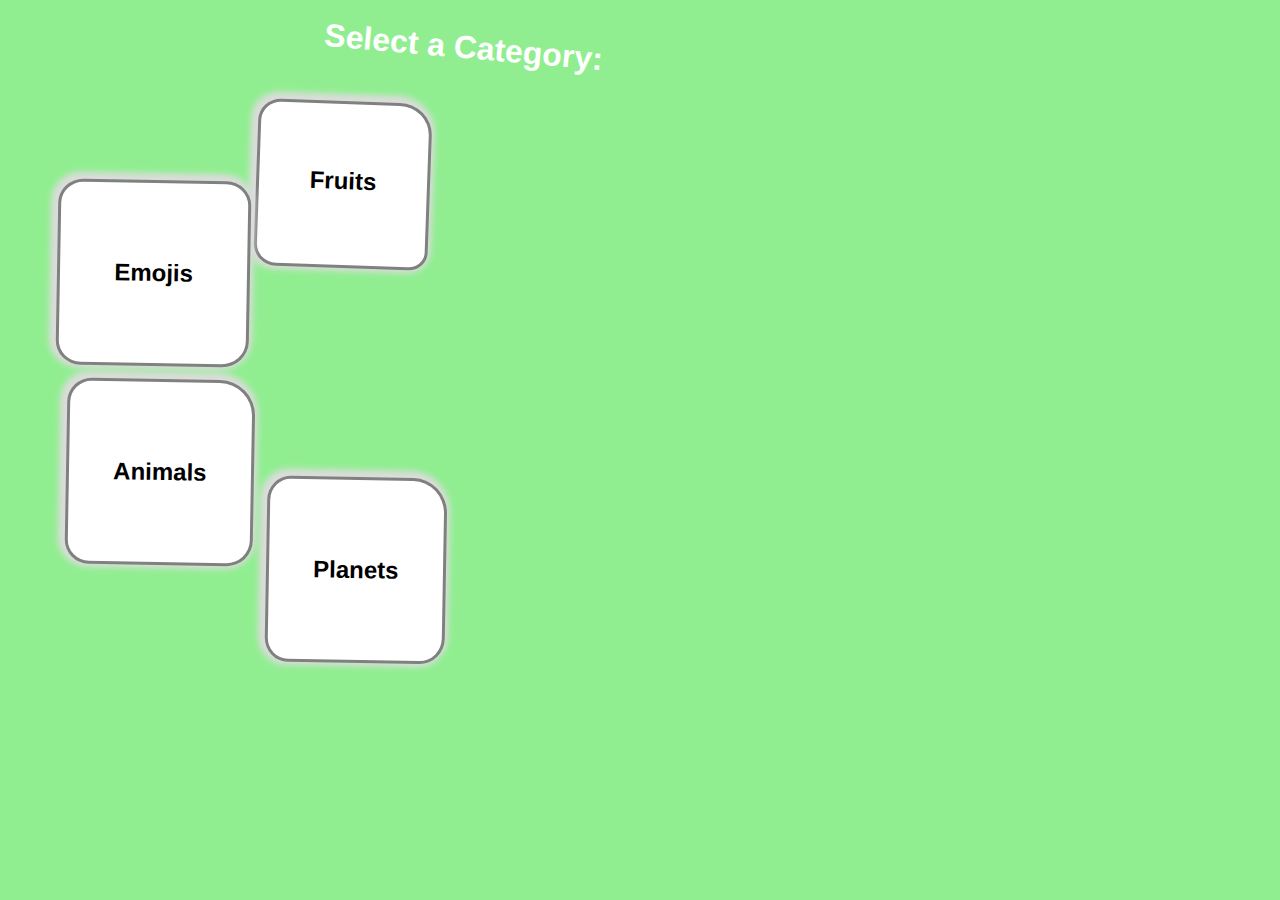
<file: project2/home.html>
<!DOCTYPE html>
<html lang="en">
<head>
    <meta charset="UTF-8">
    <meta name="viewport" content="width=device-width, initial-scale=1.0">
    <title>Memory Match Game</title>
    <link rel="stylesheet" href="game.css">
    
</head>
<body>
    
        
        <h1 class="landing">Select a Category:</h1>
    <div id="landing-page">  
          <button onclick="startGame('fruits')" class="btn1">Fruits</button>
        <button onclick="startGame('emojis')"class="btn2">Emojis</button>
        <button onclick="startGame('animals')"class="btn3">Animals</button>
        <button onclick="startGame('planets')"class="btn4">Planets</button>
    </div>
    
    <div id="game-container">
        <div id="score-timer" class="score">
            <p>Score: <span id="score">0</span></p>
            <p>Time: <span id="timer">45</span> sec</p>
        </div>
        <div id="grid" class="grid"></div>
        <button onclick="restartGame()" class="btnrst">Restart</button>
    </div>

  <script src="game.js"></script>
</body>
</html>
</file>
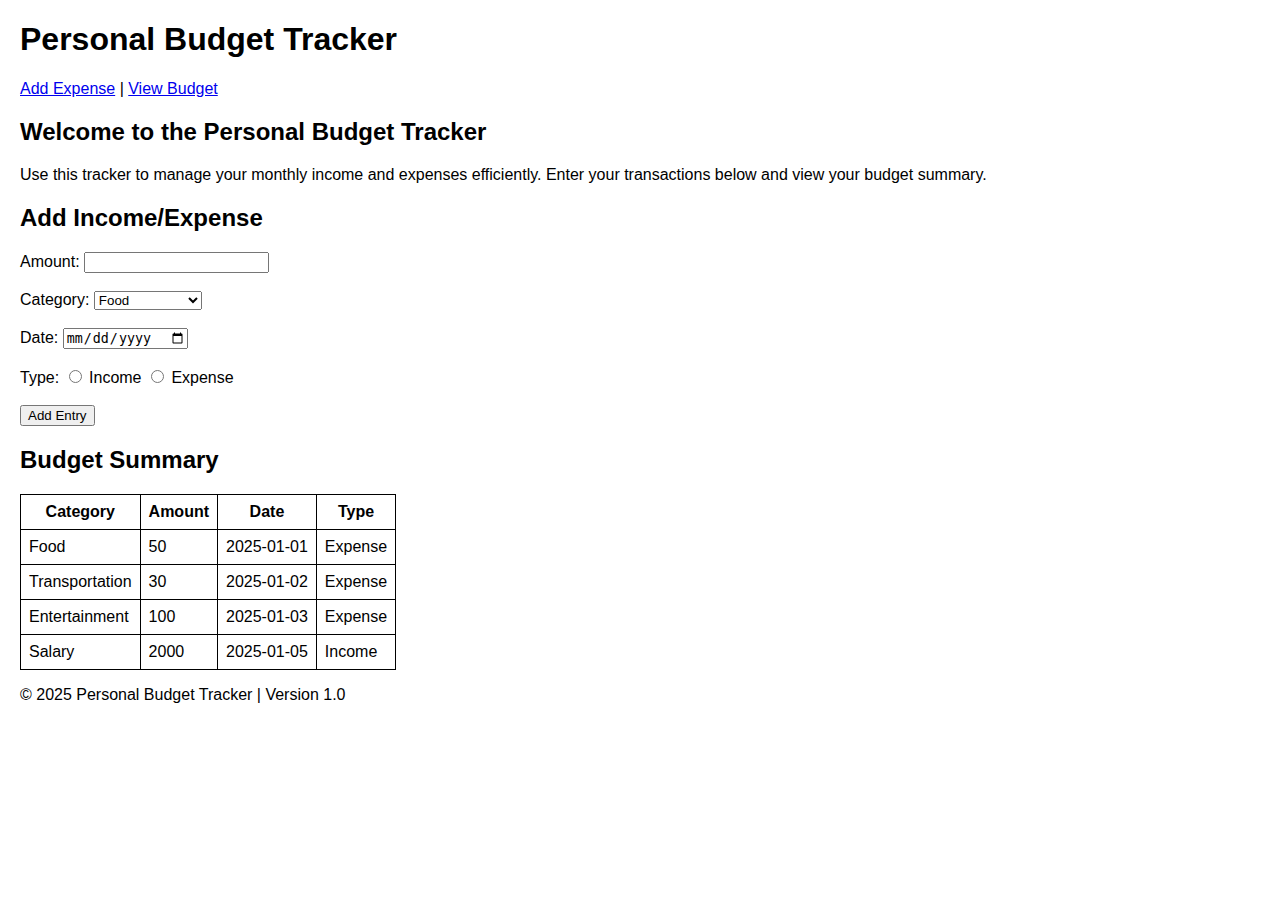
<file: Task1/expenseTracker.html>
<!DOCTYPE html>
<html lang="en">
<head>
    <meta charset="UTF-8">
    <meta name="viewport" content="width=device-width, initial-scale=1.0">
    <title>Personal Budget Tracker</title>
    <style>
        body {
            font-family: Arial, sans-serif;
            margin: 20px;
            padding: 0;
        }
        table, th, td {
            border: 1px solid black;
            border-collapse: collapse;
            padding: 8px;
        }
    </style>
</head>
<body>
    <header>
        <h1>Personal Budget Tracker</h1>
        <nav>
            <a href="#add-entry">Add Expense</a> | 
            <a href="#summary">View Budget</a>
        </nav>
    </header>

    <section>
        <h2>Welcome to the Personal Budget Tracker</h2>
        <p>Use this tracker to manage your monthly income and expenses efficiently. Enter your transactions below and view your budget summary.</p>
    </section>

    <section id="add-entry">
        <h2>Add Income/Expense</h2>
        <form>
            <label for="amount">Amount:</label>
            <input type="number" id="amount" required><br><br>

            <label for="category">Category:</label>
            <select id="category">
                <option value="food">Food</option>
                <option value="transport">Transportation</option>
                <option value="entertainment">Entertainment</option>
                <option value="other">Other</option>
            </select><br><br>

            <label for="date">Date:</label>
            <input type="date" id="date" required><br><br>

            <label>Type:</label>
            <input type="radio" name="type" value="income" required> Income
            <input type="radio" name="type" value="expense"> Expense<br><br>

            <button type="submit">Add Entry</button>
        </form>
    </section>

    <section id="summary">
        <h2>Budget Summary</h2>
        <table>
            <thead>
                <tr>
                    <th>Category</th>
                    <th>Amount</th>
                    <th>Date</th>
                    <th>Type</th>
                </tr>
            </thead>
            <tbody>
                <tr>
                    <td>Food</td>
                    <td>50</td>
                    <td>2025-01-01</td>
                    <td>Expense</td>
                </tr>
                <tr>
                    <td>Transportation</td>
                    <td>30</td>
                    <td>2025-01-02</td>
                    <td>Expense</td>
                </tr>
                <tr>
                    <td>Entertainment</td>
                    <td>100</td>
                    <td>2025-01-03</td>
                    <td>Expense</td>
                </tr>
                <tr>
                    <td>Salary</td>
                    <td>2000</td>
                    <td>2025-01-05</td>
                    <td>Income</td>
                </tr>
            </tbody>
        </table>
    </section>

    <footer>
        <p>&copy; 2025 Personal Budget Tracker | Version 1.0</p>
    </footer>
</body>
</html>
</file>
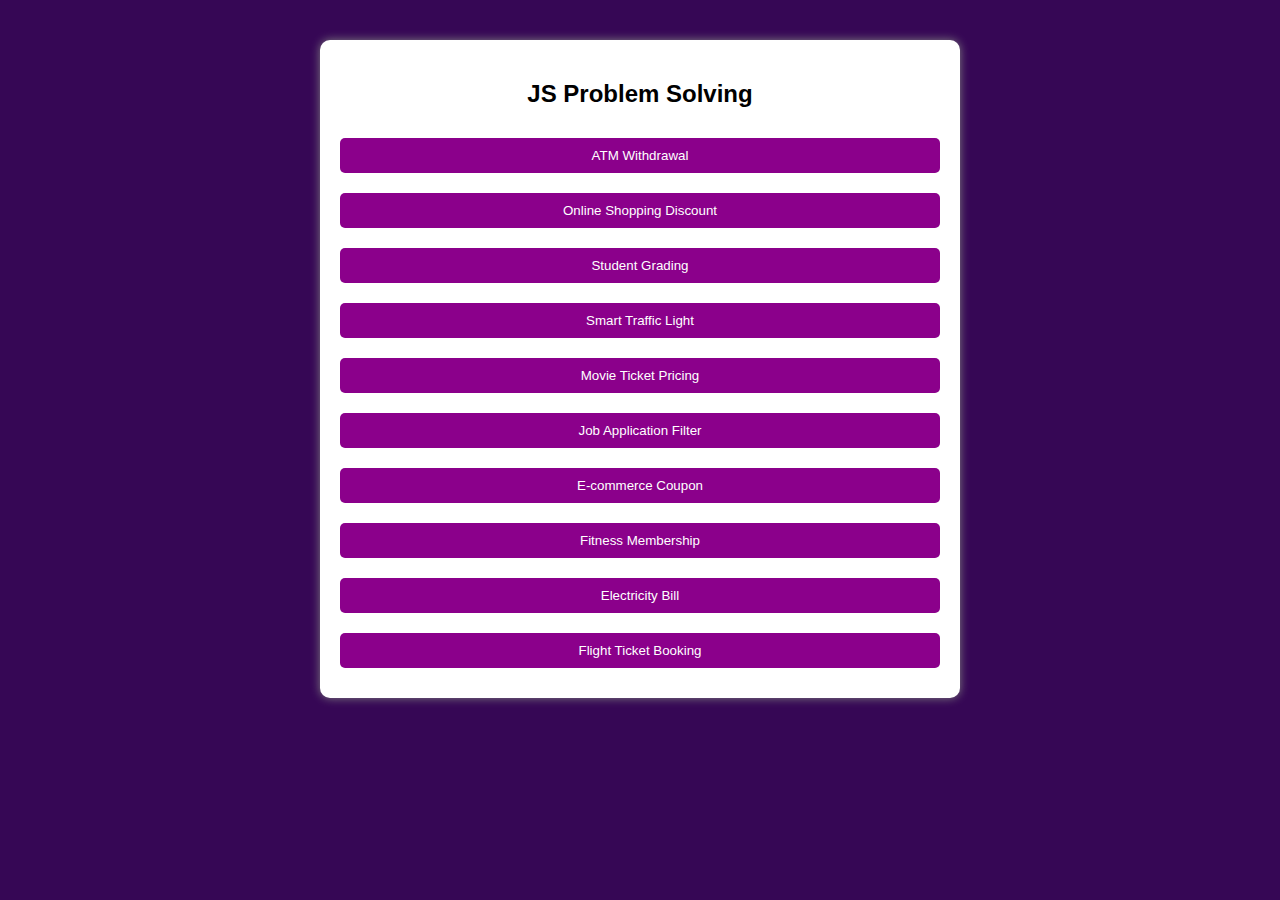
<file: Task3/js.html>
<!DOCTYPE html>
<html lang="en">
<head>
    <meta charset="UTF-8">
    <meta name="viewport" content="width=device-width, initial-scale=1.0">
    <title>JS Problem Solving</title>
    <style>
        body {
           
            font-family: Arial, sans-serif;
            margin: 20px;
            padding: 20px;
            background-color:#360755;
        }
        .container {
            max-width: 600px;
            margin: auto;
            background: white;
            padding: 20px;
            border-radius: 10px;
            box-shadow: 0px 0px 10px gray;
            margin-bottom: 20px;
            text-align: center;
        }
        button {
            width: 100%;
            padding: 10px;
            margin: 10px 0;
            border: none;
            border-radius: 5px;
            background: darkmagenta;
            color: white;
            cursor: pointer;
        }
        button:hover {
            background: white;
            color: black;
            border: 2px solid;
        }
    </style>
</head>
<body>
    <div class="container">
        <h2>JS Problem Solving</h2>
        <button onclick="atmWithdrawal()">ATM Withdrawal</button>
        <button onclick="calculateFinalAmount()">Online Shopping Discount</button>
        <button onclick="calculateGrade()">Student Grading</button>
        <button onclick="trafficLightControl()">Smart Traffic Light</button>
        <button onclick="calculateTicketPrice()">Movie Ticket Pricing</button>
        <button onclick="isEligibleForJob()">Job Application Filter</button>
        <button onclick="applyCoupon()">E-commerce Coupon</button>
        <button onclick="choosePlan()">Fitness Membership</button>
        <button onclick="calculateElectricityBill()">Electricity Bill</button>
        <button onclick="calculateFlightFare()">Flight Ticket Booking</button>
    </div>

    <script>
        function atmWithdrawal() {
            let balance = 5000, pin = 1234;
            let amount = parseInt(prompt("Enter withdrawal amount:"));
            let enteredPin = parseInt(prompt("Enter your PIN:"));
            if (enteredPin !== pin) return alert("Incorrect PIN");
            if (amount > balance) return alert("Insufficient Funds");
            if (amount % 100 !== 0) return alert("Enter amount in multiples of 100");
            alert("Withdrawal successful!");
        }
        
        function calculateFinalAmount() {
            let orderAmount = parseFloat(prompt("Enter order amount:"));
            let discount = orderAmount > 1000 ? 0.2 : orderAmount >= 500 ? 0.1 : 0;
            let shipping = orderAmount > 50 ? 0 : 10;
            let finalAmount = orderAmount * (1 - discount) + shipping;
            alert(`Final amount to pay: $${finalAmount.toFixed(2)}`);
        }
        
        function calculateGrade() {
            let marks = parseInt(prompt("Enter marks:"));
            let attendance = parseInt(prompt("Enter attendance percentage:"));
            if (attendance > 90) marks += 5;
            let grade = marks >= 90 ? "A" : marks >= 80 ? "B" : marks >= 70 ? "C" : marks >= 60 ? "D" : "F";
            alert(`Final Grade: ${grade}`);
        }
        
        function trafficLightControl() {
            let density = prompt("Enter traffic density (Heavy/Moderate/Light):");
            let time = density === "Heavy" ? 60 : density === "Moderate" ? 40 : 20;
            alert(`Green light duration: ${time} seconds`);
        }
        
        function calculateTicketPrice() {
            let age = parseInt(prompt("Enter your age:"));
            let showTime = parseInt(prompt("Enter show time (24-hour format):"));
            let price = 12;
            if (showTime < 17) price *= 0.8;
            if (age > 60) price *= 0.7;
            if (age < 12) price *= 0.6;
            alert(`Ticket Price: $${price.toFixed(2)}`);
        }
        
        function isEligibleForJob() {
            let age = parseInt(prompt("Enter age:"));
            let experience = parseInt(prompt("Enter experience (years):"));
            let qualification = prompt("Enter qualification:");
            let result = age >= 21 && age <= 55 && experience >= 2 && qualification === "Bachelor's Degree" ? "Eligible" : "Not eligible";
            alert(result);
        }
        
        function applyCoupon() {
            let orderAmount = parseFloat(prompt("Enter order amount:"));
            let couponCode = prompt("Enter coupon code (DISCOUNT10/FREESHIP):");
            let discount = couponCode === "DISCOUNT10" && orderAmount > 500 ? 0.1 : 0;
            let shipping = couponCode === "FREESHIP" && orderAmount > 200 ? 0 : 10;
            let finalAmount = orderAmount * (1 - discount) + shipping;
            alert(`Final amount: $${finalAmount.toFixed(2)}`);
        }
        
        function choosePlan() {
            let planType = prompt("Enter plan type (Basic/Premium/VIP):");
            let price = planType === "Basic" ? 20 : planType === "Premium" ? 50 : 80;
            alert(`Plan: ${planType}, Cost: $${price}`);
        }
        
        function calculateElectricityBill() {
            let units = parseInt(prompt("Enter electricity units consumed:"));
            let timeOfDay = prompt("Enter time (Normal/Peak):");
            let rate = units <= 100 ? 5 : units <= 300 ? 4 : 3;
            if (timeOfDay === "Peak") rate *= 1.1;
            let bill = units * rate;
            alert(`Electricity Bill: $${bill.toFixed(2)}`);
        }
        
        function calculateFlightFare() {
            let classType = prompt("Enter class type (Economy/Business/First):");
            let luggageWeight = parseInt(prompt("Enter luggage weight (kg):"));
            let isStudent = confirm("Are you a student?");
            let isSenior = confirm("Are you a senior citizen?");
            let baseFare = 300 + (classType === "Business" ? 200 : classType === "First" ? 500 : 0);
            let luggageCharge = luggageWeight > 20 ? Math.ceil((luggageWeight - 20) / 10) * 50 : 0;
            let discount = isStudent ? 0.15 : isSenior ? 0.1 : 0;
            let finalFare = (baseFare + luggageCharge) * (1 - discount);
            alert(`Final Flight Fare: $${finalFare.toFixed(2)}`);
        }
    </script>
</body>
</html>
</file>
<file: project2/game.css>
body {
            font-family: Arial, sans-serif;
            text-align: center;
            background-color: lightgreen;
            background-image: url("https://img.gamedistribution.com/854fd8048c814acaa86b0faffe364290-1280x720.jpeg");
            background-size: 100%, 90vw;

        }   
        .landing{
            color: white;
            float: left;
            margin-left: 25%;
            transform: rotate(5deg);
        }
        .btn1{
            background-color: white;
            border: solid grey;
            padding-left: 4%;
            padding-right: 4%;
            padding-top: 5%;
            padding-bottom: 5.5%;
            text-align: center;
            font-size: x-large;
            transform: rotate(2deg);
            margin-right: 47%;
            margin-top: 1%;
            font-weight: bold;
            border-radius:13% 19% 11% 13%;
            box-shadow: -2px -2px 6px 5px gainsboro;
           
            cursor: pointer;
        }
       
        
        .btn2{
            background-color: white;
            border: solid grey;
            padding-left: 4.3%;
            padding-right: 4.3%;
            padding-top: 6%;
            padding-bottom: 6%;
            text-align: center;
            font-size: x-large;
            transform: rotate(1deg);
            cursor: pointer;
            margin-right: 77%;
            margin-top: -21%;
            font-weight: bold;
            border-radius:13% 13% 14% 13%;
            box-shadow: -2px -2px 6px 5px gainsboro;
            background-image: url("https://th.bing.com/th/id/R.171469519d57e63bf0cb18c3257797e3?rik=Rs1FirAHPKiyXA&riu=http%3a%2f%2fbaltana.com%2ffiles%2fwallpapers-2%2fFruit-HD-Wallpapers-03484.jpg&ehk=vCkyvMr8GDHyj4WOqKHz1Tz91y4XEOUinujHPnA5gYw%3d&risl=&pid=ImgRaw&r=0");
            
        }
        .btn3{
            background-color: white;
            border: solid grey;
            padding-left: 3.5%;
            padding-right:3.5%;
            padding-top: 6%;
            padding-bottom: 6%;
            text-align: center;
            font-size: x-large;
            transform: rotate(1deg);
            cursor: pointer;
            margin-right: 76%;
            margin-top: 1%;
            font-weight: bold;
            border-radius:13% 19% 14% 13%;
            box-shadow: -2px -2px 6px 5px gainsboro;
            background-image: url("https://th.bing.com/th/id/R.171469519d57e63bf0cb18c3257797e3?rik=Rs1FirAHPKiyXA&riu=http%3a%2f%2fbaltana.com%2ffiles%2fwallpapers-2%2fFruit-HD-Wallpapers-03484.jpg&ehk=vCkyvMr8GDHyj4WOqKHz1Tz91y4XEOUinujHPnA5gYw%3d&risl=&pid=ImgRaw&r=0");
            
        }
        .btn4{
            background-color: white;
            border: solid grey;
            padding-left: 3.5%;
            padding-right:3.5%;
            padding-top: 6%;
            padding-bottom: 6%;
            text-align: center;
            font-size: x-large;
            transform: rotate(1deg);
            cursor: pointer;position:relative;
      margin-top: -40%;
            margin-right: 45%;
            font-weight: bold;;
            border-radius:13% 19% 14% 13%;
            box-shadow: -2px -2px 6px 5px gainsboro;
            background-image: url("https://th.bing.com/th/id/R.171469519d57e63bf0cb18c3257797e3?rik=Rs1FirAHPKiyXA&riu=http%3a%2f%2fbaltana.com%2ffiles%2fwallpapers-2%2fFruit-HD-Wallpapers-03484.jpg&ehk=vCkyvMr8GDHyj4WOqKHz1Tz91y4XEOUinujHPnA5gYw%3d&risl=&pid=ImgRaw&r=0");
            
        }

        
        #game-container {
            display: none;
            border: 2px solid;
            background-color: white;
            height: 98vh;
            padding-top: 6%;
            color: black;
            text-align: center;
        }
        .grid {
            display: grid;
            grid-template-columns: repeat(4, 100px);
            grid-gap: 10px;
            margin-right: 60%;
            background-color: white;
            color: black;
            justify-content: center;
        }
        .card {
            width: 100px;
            height: 110px;
            background-color: white;
            border: 2px solid black;
            display: flex;
            align-items: center;
            justify-content: center;
            font-size: 24px;
            cursor: pointer;
        }
        .btnrst{
            background-color: black;
            color: white;
            padding: 3% 3% 3% 3%;
            margin-top: -25%;float: right;
            margin-right: 20%;
            cursor: pointer;
        }
        .score{
            float: right;
            margin-right: 20%;
            font-size: x-large;
            font-weight: bolder;
        }
        .hidden-card {
            background-color: rgb(53, 46, 46);
        }
        @media screen and (max-width:600px) {
            .body{
                width: 100%;
                height: 100%;
                background-repeat:no-repeat;

                
            }
            .landing{
                
                margin-left: 0%;
                width: 100%;
                background-color: white;
                color: white;
                text-shadow: 2px 2px 2px purple;
                transform: rotate(0);
                font-size: 50px;
                padding-bottom: 5%;
                margin-top: -3%;
            }
            .btn1{
                float: left;
                margin-top: 2%;
                margin-left: 0%;
                margin-right: 0%;
                padding-left:42.7%;
                padding-right: 40%;
                border-radius: 0 0 0 0;
                transform: rotate(0);

            }
            .btn2{
                float: left;
                margin-top: 2%;
                margin-left: 0%;
                margin-right: 0%;
                padding-left:39.5%;
                padding-right: 40%;
                border-radius: 0 0 0 0;
                transform: rotate(0);

            }
            .btn3{
                float: left;
                margin-top: 2%;
                margin-left: 0%;
                margin-right: 0%;
                padding-left:35%;
                padding-right: 40%;
                border-radius: 0 0 0 0;
                transform: rotate(0);
            }
            .btn4{
                float: left;
                margin-top: 2%;
                margin-left: 0%;
                margin-right: 0%;
                padding-left:37%;
                padding-right: 40%;
                border-radius: 0 0 0 0;
                transform: rotate(0);

            }
            .game-container{
                width: 100%;
                height: 160vh;
                margin-right: 20%;
                float: right;
                text-align: center;
                padding-bottom: 30%;
            }
            .grid{
                grid-template-columns: repeat(2, 100px);
                margin-top: 78%;
                margin-left: 10%;
                margin-right: 3%;
            }
            .card{
                width:90px;
                height: 60px;
                margin-top: 12%;
        
            }
            .btnrst{
                margin-top:1vh;
                padding-left: 37%;
                padding-right: 40%;
                float: left;
                font-size: x-large;
            }
        }
</file>
